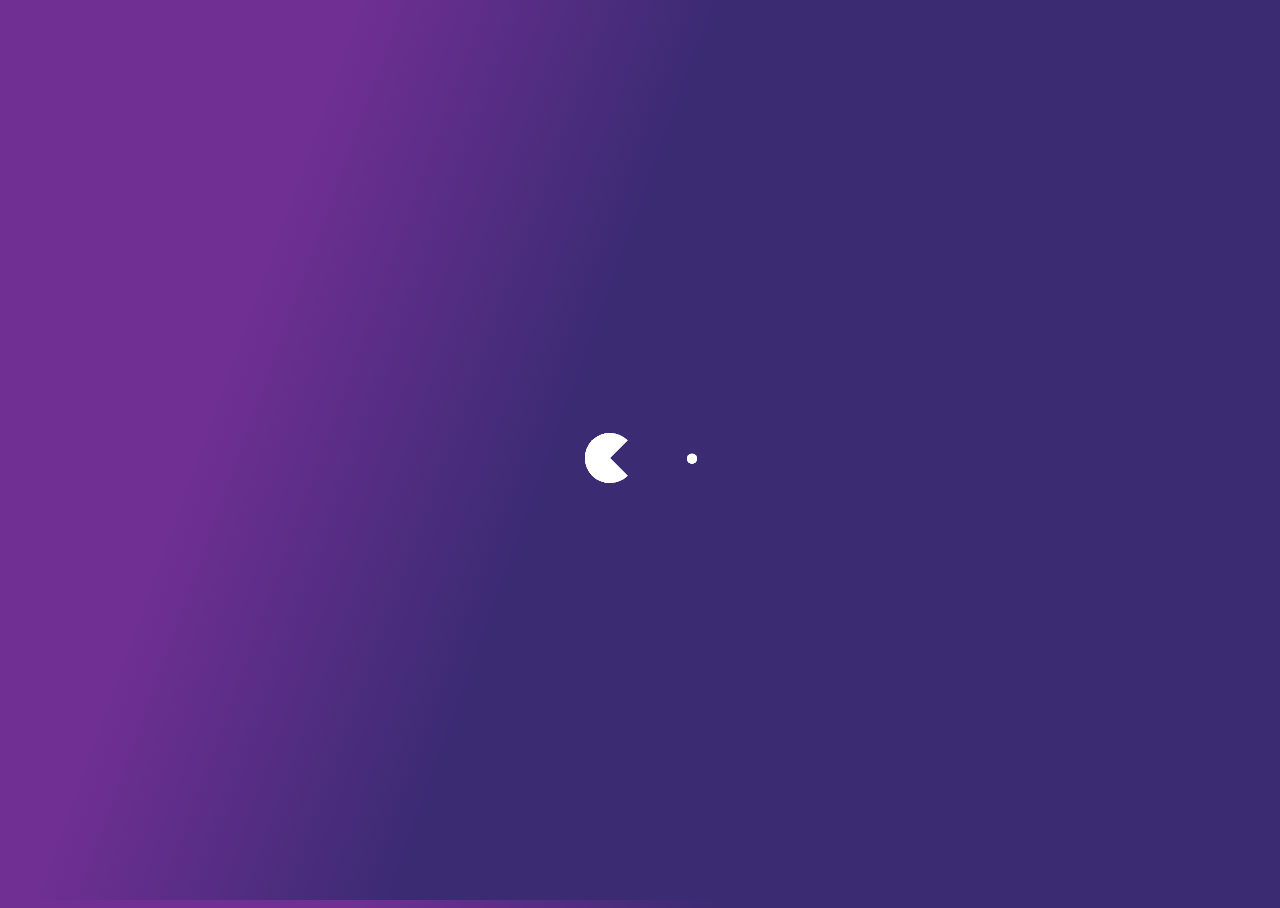
<file: test/index.html>
<!DOCTYPE html><html lang="en"><head><title>Crazy Pixel Apocalypse Game Files - Crazy Games</title><link href="https://gameframe.crazygames.com/crazygames-gameframe-v1.bundle.js" rel="preload" as="script" /><link href="https://www.crazygames.com/game/crazy-pixel-apocalypse" rel="canonical" /><meta charset="UTF-8" /><meta name="robots" content="noindex, follow" /><meta name="description" content="The game files for Crazy Pixel Apocalypse, a free browser game on CrazyGames.com" /><meta http-equiv="Content-Type" content="text/html; charset=utf-8" /><meta http-equiv="Accept-CH" content="DPR" /><meta name="viewport" content="width=device-width, maximum-scale=1.0, initial-scale=1.0, user-scalable=no, minimal-ui" /><style id="pacman-styles">/* background */
body {
  background-image: linear-gradient(290deg, #3b2b73 55%, #6f2f93, #6f2f93);
  background-position: center;
  text-align: center;
} 
/* for positioning of pacman loader */
body, html { height: 100%; }
body {
  display: flex;
  justify-content: center;
  align-items: center;
  overflow: hidden;
}

@keyframes rotate_preloadpacman_half_up {
  0% {
    transform: rotate(270deg); }
  50% {
    transform: rotate(360deg); }
  100% {
    transform: rotate(270deg); }
}

@keyframes rotate_preloadpacman_half_down {
  0% {
    transform: rotate(90deg);
  }
  50% {
    transform: rotate(0deg);
  }
  100% {
    transform: rotate(90deg);
  }
}

@keyframes preloadpacman-balls {
  75% {
    opacity: 0.7;
  }
  100% {
    transform: translate(-100px, -6.25px);
  }
}

.preloadpacman {
  position: relative;
}
.preloadpacman > div:nth-child(2) {
  animation: preloadpacman-balls 1s -0.99s infinite linear;
}
.preloadpacman > div:nth-child(3) {
  animation: preloadpacman-balls 1s -0.66s infinite linear;
}
.preloadpacman > div:nth-child(4) {
  animation: preloadpacman-balls 1s -0.33s infinite linear;
}
.preloadpacman > div:nth-child(5) {
  animation: preloadpacman-balls 1s 0s infinite linear;
}
.preloadpacman > div:first-of-type {
  width: 0px;
  height: 0px;
  border-right: 25px solid transparent;
  border-top: 25px solid #fff;
  border-left: 25px solid #fff;
  border-bottom: 25px solid #fff;
  border-radius: 25px;
  animation: rotate_preloadpacman_half_up 0.5s 0s infinite;
  position: relative;
  left: -30px;
}
.preloadpacman > div:nth-child(2) {
  width: 0px;
  height: 0px;
  border-right: 25px solid transparent;
  border-top: 25px solid #fff;
  border-left: 25px solid #fff;
  border-bottom: 25px solid #fff;
  border-radius: 25px;
  animation: rotate_preloadpacman_half_down 0.5s 0s infinite;
  margin-top: -50px;
  position: relative;
  left: -30px;
}
.preloadpacman > div:nth-child(3),
.preloadpacman > div:nth-child(4),
.preloadpacman > div:nth-child(5),
.preloadpacman > div:nth-child(6) {
  background-color: #fff;
  width: 15px;
  height: 15px;
  border-radius: 100%;
  margin: 2px;
  width: 10px;
  height: 10px;
  position: absolute;
  transform: translate(0, -6.25px);
  top: 25px;
  left: 70px;
}
</style></head><body><div class="preloadpacman" id="pacman"><div></div><div></div><div></div><div></div><div></div></div><script type="text/javascript">function loadScript(url, callback) {
  var head = document.head;
  var script = document.createElement('script');
  script.type = 'text/javascript';
  script.src = url;
  script.async = true;
  script.onreadystatechange = callback;
  script.onload = callback;
  head.appendChild(script);
}
var options = {"loader":"5.4.x","loaderOptions":{"module":{"memUrl":"https://files.crazygames.com/webgl/crazy-pixel-apocalypse-b/Release-gz/crazypielapocalypseunity5.3.5.memgz","codeUrl":"https://files.crazygames.com/webgl/crazy-pixel-apocalypse-b/Release-gz/crazypielapocalypseunity5.3.5.jsgz","dataUrl":"https://files.crazygames.com/webgl/crazy-pixel-apocalypse-b/Release-gz/crazypielapocalypseunity5.3.5.datagz"},"unityLoaderUrl":"https://files.crazygames.com/webgl/crazy-pixel-apocalypse-b/Release-gz/UnityLoader.js"},"author":"Mentolatux","thumbnail":"https://images.crazygames.com/crazypixelapocalypse.png?auto=format,compress&q=75&cs=strip&w=360","gameName":"Crazy Pixel Apocalypse","gameHttps":true,"gameSlug":"crazy-pixel-apocalypse","gameId":"14498","gameStatus":"published","showAdOnExternal":"ALWAYS","showAdOnInternal":"DEFAULT","disableEmbedding":false,"dollarRate":0.9321497517219136,"upvotes":122932,"downvotes":10416,"releaseDate":"2018-01-14","locale":"en_US","controls":{"mouse":{"left":{"en_US":"Shoot"},"right":{"en_US":"Zoom"}},"keyboard":[{"keys":["ARROWS"],"label":{"en_US":"Move"}},{"keys":["WASD"],"label":{"en_US":"Move"}},{"keys":["ENTER"],"label":{"en_US":"Chat"}},{"keys":["1-9"],"label":{"en_US":"Switch weapon"}},{"keys":["SPACE"],"label":{"en_US":"Jump"}},{"keys":["SHIFT"],"label":{"en_US":"Run"}},{"keys":["R"],"label":{"en_US":"Reload"}}]},"videoThumbnail":"https://videos.crazygames.com/crazy-pixel-apocalypse/3/crazy-pixel-apocalypse-180x111.mp4","video":{"original":"https://videos.crazygames.com/crazy-pixel-apocalypse/3/crazy-pixel-apocalypse.mp4","sizes":[{"width":180,"height":111,"location":"https://videos.crazygames.com/crazy-pixel-apocalypse/3/crazy-pixel-apocalypse-180x111.mp4"},{"width":360,"height":222,"location":"https://videos.crazygames.com/crazy-pixel-apocalypse/3/crazy-pixel-apocalypse-360x222.mp4"},{"width":540,"height":333,"location":"https://videos.crazygames.com/crazy-pixel-apocalypse/3/crazy-pixel-apocalypse-540x333.mp4"},{"width":720,"height":444,"location":"https://videos.crazygames.com/crazy-pixel-apocalypse/3/crazy-pixel-apocalypse-720x444.mp4"}]},"sandbox":true,"minTimeBetweenMidrollAdsInMs":180000,"minTimeBetweenRewardedAdsInMs":5000,"noMidrollAdInFirstMinutes":3,"noRewardedAdInFirstMinutes":0,"categoryEnSlug":"shooting","tagsEnSlugs":["apocalypse","pixel","3d","webgl","mentolatux","with-friends","paco","multiplayer","block","first-person-shooter"],"isKids":false,"hasMidroll":false,"hasRewarded":false,"fullscreen":"ADDS_VALUE","orientation":null,"category":"First Person Shooter","categoryLink":"https://www.crazygames.com/t/first-person-shooter","gameLink":"https://www.crazygames.com/game/crazy-pixel-apocalypse","alternativeGames":[{"category":".io","gameSlug":"shellshockersio","gameName":"Shell Shockers","rating":9.2,"thumbnail":"https://images.crazygames.com/shellshockersio/20211202050253/shellshockersio-cover?auto=format,compress&q=75&cs=strip&w=360","videoThumbnail":"https://videos.crazygames.com/shellshockersio/2/shellshockersio-180x111.mp4","gameLink":"https://www.crazygames.com/game/shellshockersio","loader":"iframe"},{"category":"Shooting","gameSlug":"bullet-force-multiplayer","gameName":"Bullet Force","rating":9,"thumbnail":"https://images.crazygames.com/games/bullet-force-multiplayer/cover-1588010858655.png?auto=format,compress&q=75&cs=strip&w=360","videoThumbnail":"https://videos.crazygames.com/bullet-force-multiplayer/8/bullet-force-multiplayer-180x111.mp4","gameLink":"https://www.crazygames.com/game/bullet-force-multiplayer","loader":"5.6.x"},{"category":"Shooting","gameSlug":"forward-assault","gameName":"Forward Assault Remix","rating":8.8,"thumbnail":"https://images.crazygames.com/games/forward-assault/cover-1584185910210.png?auto=format,compress&q=75&cs=strip&w=360","videoThumbnail":"https://videos.crazygames.com/forward-assault/1/forward-assault-thumbnail.mp4","gameLink":"https://www.crazygames.com/game/forward-assault","loader":"5.6.x"},{"category":".io","gameSlug":"merc-zone","gameName":"Merc Zone","rating":8.9,"thumbnail":"https://images.crazygames.com/games/merc-zone/cover-1614702000604.png?auto=format,compress&q=75&cs=strip&w=360","videoThumbnail":"https://videos.crazygames.com/merc-zone/4/merc-zone-180x111.mp4","gameLink":"https://www.crazygames.com/game/merc-zone","loader":"iframe"},{"category":".io","gameSlug":"pixel-warfare","gameName":"Pixel Warfare","rating":9,"thumbnail":"https://images.crazygames.com/pixel-warfare/20220412144537/pixel-warfare-cover?auto=format,compress&q=75&cs=strip&w=360","videoThumbnail":"https://videos.crazygames.com/pixel-warfare/2/pixel-warfare-thumbnail.mp4","gameLink":"https://www.crazygames.com/game/pixel-warfare","loader":"unity2021"},{"category":"Shooting","gameSlug":"buildnow-gg","gameName":"BuildNow GG","rating":9,"thumbnail":"https://images.crazygames.com/buildnow-gg/20210823164305/buildnow-gg-cover?auto=format,compress&q=75&cs=strip&w=360","videoThumbnail":"https://videos.crazygames.com/buildnow-gg/2/buildnow-gg-thumbnail.mp4","gameLink":"https://www.crazygames.com/game/buildnow-gg","loader":"unity2020"},{"category":"Shooting","gameSlug":"metrage","gameName":"Met Rage","rating":9.2,"thumbnail":"https://images.crazygames.com/games/metrage/thumb-1562259732086.png?auto=format,compress&q=75&cs=strip&w=360","videoThumbnail":"https://videos.crazygames.com/metrage/2/metrage-thumbnail.mp4","gameLink":"https://www.crazygames.com/game/metrage","loader":"5.6.x"},{"category":".io","gameSlug":"smash-karts","gameName":"Smash Karts","rating":8.9,"thumbnail":"https://images.crazygames.com/smash-karts/20201119155032/smash-karts-cover?auto=format,compress&q=75&cs=strip&w=360","videoThumbnail":"https://videos.crazygames.com/smash-karts/10/smash-karts-180x111.mp4","gameLink":"https://www.crazygames.com/game/smash-karts","loader":"iframe"},{"category":"Shooting","gameSlug":"time-shooter-2","gameName":"Time Shooter 2","rating":9.1,"thumbnail":"https://images.crazygames.com/time-shooter-2/20220314160843/time-shooter-2-cover?auto=format,compress&q=75&cs=strip&w=360","videoThumbnail":"https://videos.crazygames.com/time-shooter-2/1/time-shooter-2-180x111.mp4","gameLink":"https://www.crazygames.com/game/time-shooter-2","loader":"unity2020"},{"category":".io","gameSlug":"ships-3d","gameName":"Ships 3D","rating":9,"thumbnail":"https://images.crazygames.com/ships-3d/20220510082610/ships-3d-cover?auto=format,compress&q=75&cs=strip&w=360","videoThumbnail":"https://videos.crazygames.com/ships-3d/2/ships-3d-thumbnail.mp4","gameLink":"https://www.crazygames.com/game/ships-3d","loader":"iframe"}],"domainHasNoCMP":false};
var SDK_READY = false;
var GF_READY = false;
var GF_LOAD_CALLED = false;
loadScript("https://gameframe.crazygames.com/crazygames-gameframe-v1.bundle.js", function() {
    Crazygames.load(options).then(function() {
      var pacmanWrapper = document.getElementById('pacman');
      var pacmanStyles = document.getElementById('pacman-styles');

      if (pacmanWrapper && pacmanStyles) {
        pacmanWrapper.remove();
        pacmanStyles.remove();
      }
    });
});</script></body></html>
</file>
